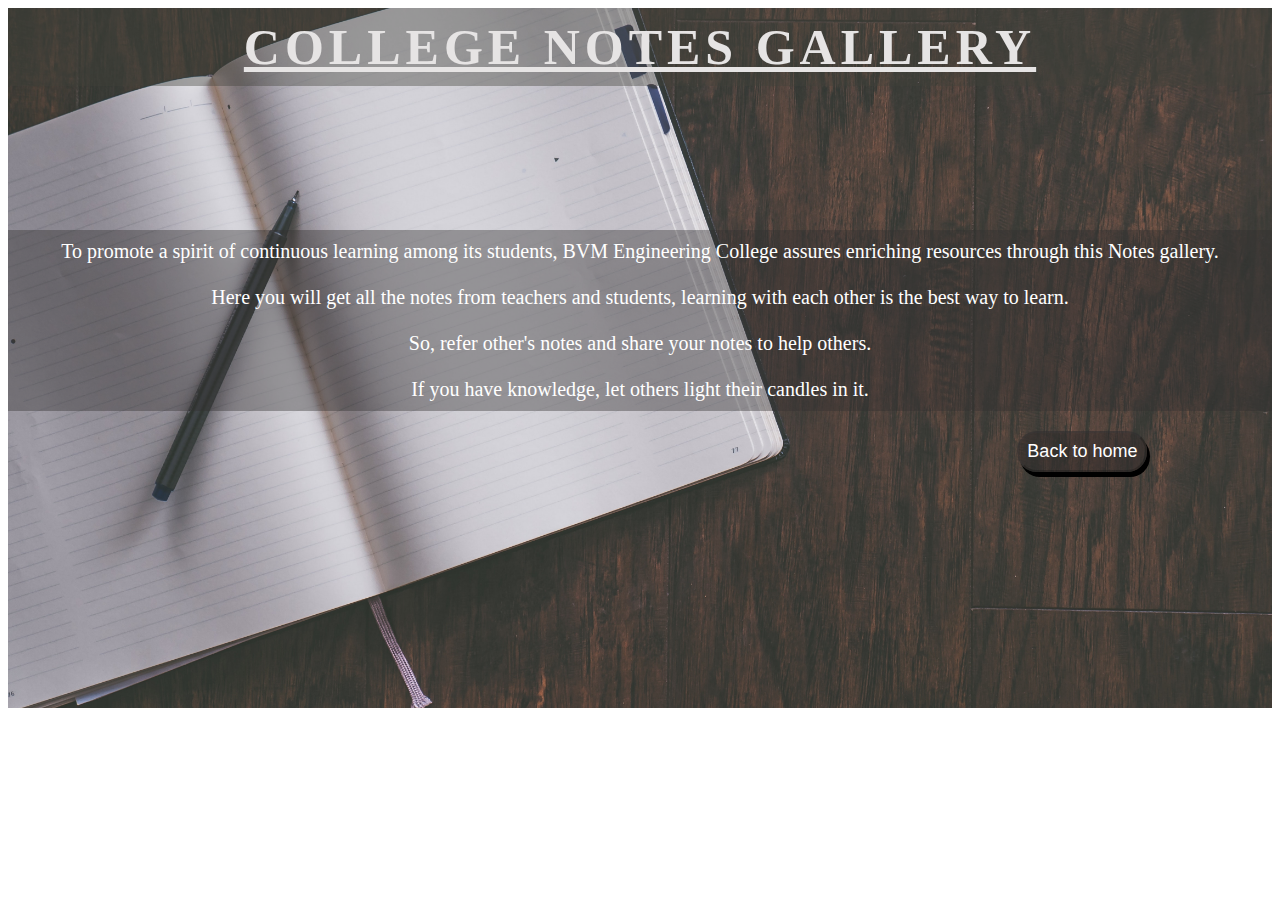
<file: aboutus.html>
<html>
<head>
    <style>
    div
    {
        min-height: 700px;
        /* border:px solid #bdc3c7; */
        background-color: #04265e;
        background: url("images/book123.jpg") no-repeat;
        background-size: cover;
    }
    h1
    {
        text-transform:capitalize;
        padding-left: 10px;
    }
    .date
    {
        text-transform: uppercase;
        letter-spacing: 5px;
        color: rgb(230, 228, 228);
        background: rgba(66, 65, 59, 0.397);
        font-size: 50px;
        padding: 10px;
        text-decoration: underline;
    }
    p
    {
        color: rgb(255, 255, 255);
        padding: 10px;
        font-size:20px;
        background: rgba(51, 49, 49, 0.397);
    }
    input
    {
        border-color:rgba(59, 59, 63, 0.205);
        box-shadow: 3px 5px black;
        background: rgba(43, 38, 38, 0.466);
        border-radius: 20px;
        font-size: 18px;
        padding:8px;
        color:white;        
        margin-left: 70%;
    }
    input:hover{
        background: rgba(165, 42, 42, 0.233);
    }
    </style>
</head>
<body>
    
    <div>
        <center>
            <h1 class="date">COLLEGE NOTES GALLERY</h1><br><br><br><br><br>
            <!-- <img src="images/book123.jpg" alt="image"> -->
        <p>
             To promote a spirit of continuous learning among its students, BVM Engineering College assures enriching resources through this Notes gallery.
        <br><br>
            Here you will get all the notes from teachers and students, learning with each other is the best way to learn.
        <br><br>
            So, refer other's notes and share your notes to help others.
        <br><br>
        If you have knowledge, let others light their candles in it.</p>
        <input type="button" onclick="location.href='index.php';" value="Back to home" >
        </center>
    </div>
</body>
</html>
</file>
